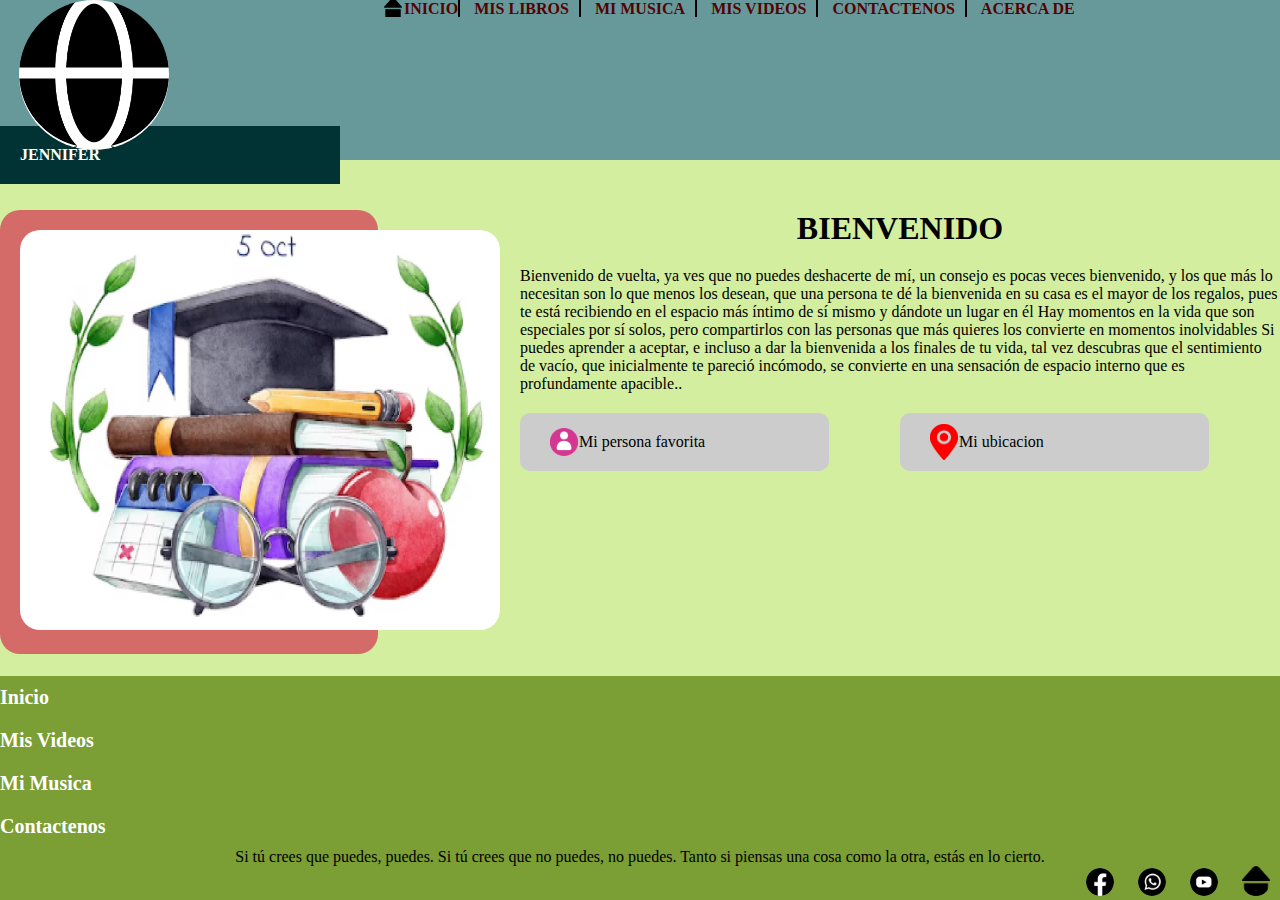
<file: index.html>
<!DOCTYPE html>
<html lang="en">
<head>
    <meta charset="UTF-8">
    <meta name="viewport" content="width=device-width, initial-scale=1.0">
    <link rel="stylesheet" href="css/estilo.css">
    <title>Document</title>
</head>
<body>
    <!--Aqui pondremos la cabecera de la web-->
    <div id="contenidoCabecera">
    <div id="cabeceraImagenNombre">
        <div id="imagenRedondo"></div>
        <div id="nombreRectangulo">Jennifer</div>
    </div>
    <div id="cabeceraMenu">
        <ul>
            <li id="LogoInicio"><a href="#">Inicio</a></li>
            <li><a href="#">Mis libros</a></li>
            <li><a href="#">Mi musica</a></li>
            <li><a href="#">Mis videos</a></li>
            <li><a href="#">Contactenos</a></li>
            <li><a href="#">Acerca de</a></li>
        </ul>     
    </div>
   
        
    </div>
    <!--Aqui pondremos el cuerpo del index-->
    <div id="contenidoCuerpo">
        <div id="cuerpoImagen">
            <div id="bordeImagen">
                <img src="/img/Recurso 1.png" width="480" height="400">
            </div>
        </div>
        <div id="cuerpoDatos">
            <h1>Bienvenido</h1>
        <div id="detalleDatos"><p>Bienvenido de vuelta, ya ves que no puedes deshacerte de mí, un consejo es pocas veces bienvenido, y los que más lo necesitan son lo que menos los desean, que una persona te dé la bienvenida en su casa es el mayor de los regalos, pues te está recibiendo en el espacio más íntimo de sí mismo y dándote un lugar en él  Hay momentos en la vida que son especiales por sí solos, pero compartirlos con las personas que más quieres los convierte en momentos inolvidables Si puedes aprender a aceptar, e incluso a dar la bienvenida a los finales de tu vida, tal vez descubras que el sentimiento de vacío, que inicialmente te pareció incómodo, se convierte en una sensación de espacio interno que es profundamente apacible..</p></div>
    <div id="Botones">
        <div id="botonFavorito">
            <div id="marcoFavorito" class="disenoBoton">Mi persona favorita</div>
        </div>
        <div id="botonUbicacion">
            <div id="marcoUbicacion" class="disenoBoton">
                Mi ubicacion
            </div>
        </div>
    </div>

    </div>
    </div>
    <!--Aqui pondremos el pie de pagina-->
    <footer>
<div id="marcoMenufooter">
    <nav>
        <a href="#">Inicio</a>
        <a href="#">Mis Videos</a>
        <a href="#">Mi Musica</a>
        <a href="#">Contactenos</a>
    </nav>
</div>
<div id="marcoDetalleFooter">
    Si tú crees que puedes, puedes. Si tú crees que no puedes, no puedes. Tanto si piensas una cosa como la otra, estás en lo cierto.
</div>
<div id="marcoRedesfooter">
    <ul class="footerRedes">
        
        
        <li><img src="img/Recurso 3.png"></li>
        <li><img src="img/Recurso 4.png"></li>
        <li><img src="img/Recurso 5.png"></li>
        <li><img src="img/Recurso 7.png"></li>
        
    </ul>  
</div>
    
    </footer>
</body>
</html>
</file>
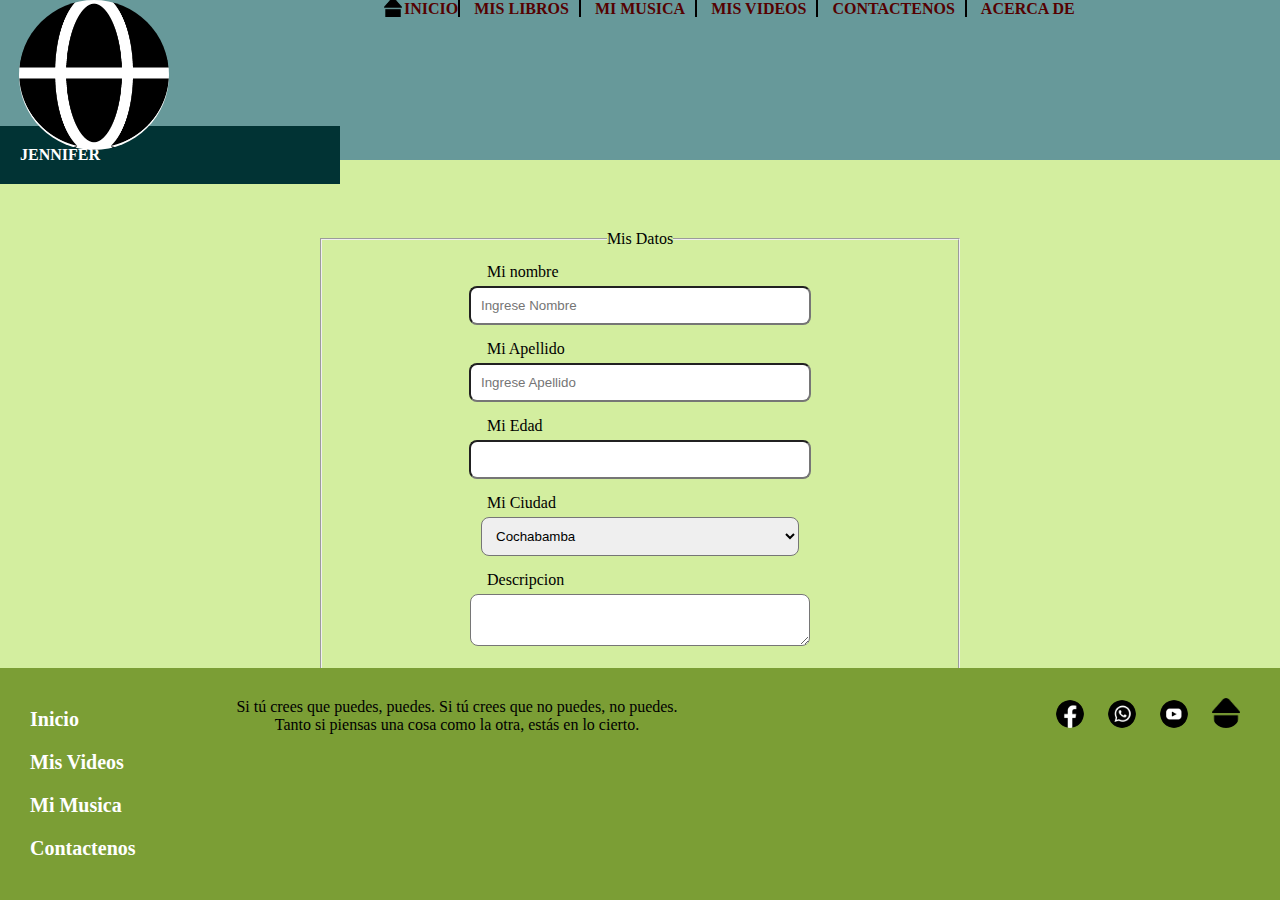
<file: contacto.html>
<!DOCTYPE html>
<html lang="en">
<head>
    <meta charset="UTF-8">
    <meta name="viewport" content="width=device-width, initial-scale=1.0">
    <link rel="stylesheet" href="css/estilo.css">
    <link rel="stylesheet" href="css/formulario.css">
    <title>Document</title>
</head>
<body>
    <!--Aqui pondremos la cabecera de la web-->
    <div id="contenidoCabecera">
    <div id="cabeceraImagenNombre">
        <div id="imagenRedondo"></div>
        <div id="nombreRectangulo">Jennifer</div>
    </div>
    <div id="cabeceraMenu">
        <ul>
            <li id="LogoInicio"><a href="index.html">Inicio</a></li>
            <li><a href="#">Mis libros</a></li>
            <li><a href="#">Mi musica</a></li>
            <li><a href="galeria.html">Mis videos</a></li>
            <li><a href="contacto.html">Contactenos</a></li>
            <li><a href="#">Acerca de</a></li>
        </ul>     
    </div>
   
        
    </div>
    <!--Aqui pondremos el cuerpo del index-->
    <div id="contenidoCuerpo">
        <div id="formularioDatos">
            <fieldset>
                <legend>Mis Datos</legend>
                <form>
                    <label>Mi nombre</label>
                    <input type="text" placeholder="Ingrese Nombre">
                    <label>Mi Apellido</label>
                    <input type="text" placeholder="Ingrese Apellido">
                    <label>Mi Edad</label>
                    <input type="number">
                    <label>Mi Ciudad</label>
                <select>
                    <option value="Cbba">Cochabamba</option>
                    <option value="La Paz">La Paz</option>
                    <option value="Sucre">Sucre</option>
                    <option value="Scz">Santa Cruz</option>
                    <option value="Tarija">Tarija</option>
                </select>
                <label>Descripcion</label>
                <textarea></textarea>
                <input type="button" value="ENVIAR">
                </form>
            </fieldset>
        </div>
        
    </div>
    <!--Aqui pondremos el pie de pagina-->
    <footer>
        <div id="footerMenu">
<div id="marcoMenufooter">
    <nav>
        <a href="index.html">Inicio</a>
        <a href="galeria.html">Mis Videos</a>
        <a href="#">Mi Musica</a>
        <a href="contacto.html">Contactenos</a>
    </nav>
</div>
<div id="marcoDetalleFooter">
    Si tú crees que puedes, puedes. Si tú crees que no puedes, no puedes. Tanto si piensas una cosa como la otra, estás en lo cierto.
</div>
<div id="marcoRedesfooter">
    <ul class="footerRedes">
        
        
        <li><img src="img/Recurso 3.png"></li>
        <li><img src="img/Recurso 4.png"></li>
        <li><img src="img/Recurso 5.png"></li>
        <li><img src="img/Recurso 7.png"></li>
        
    </ul>  
</div>
</div>
    </footer>
</body>
</html>
</file>
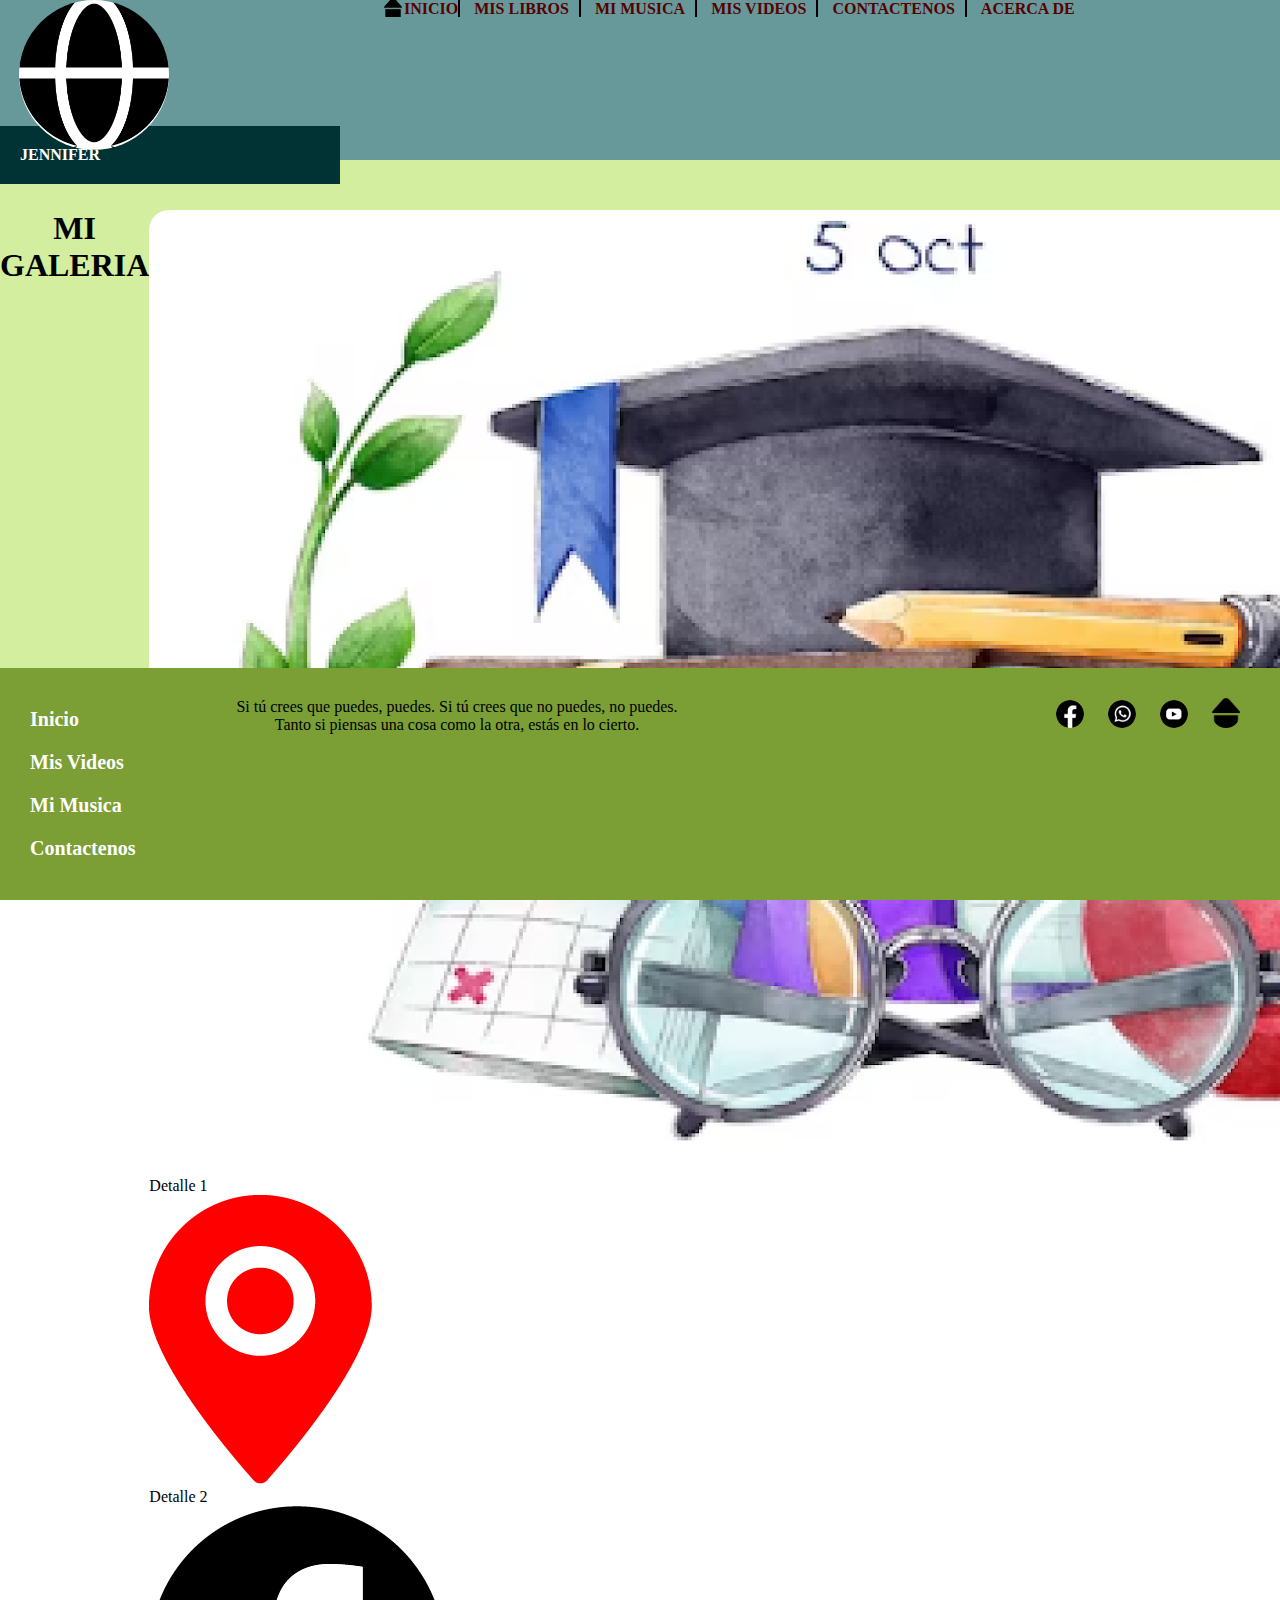
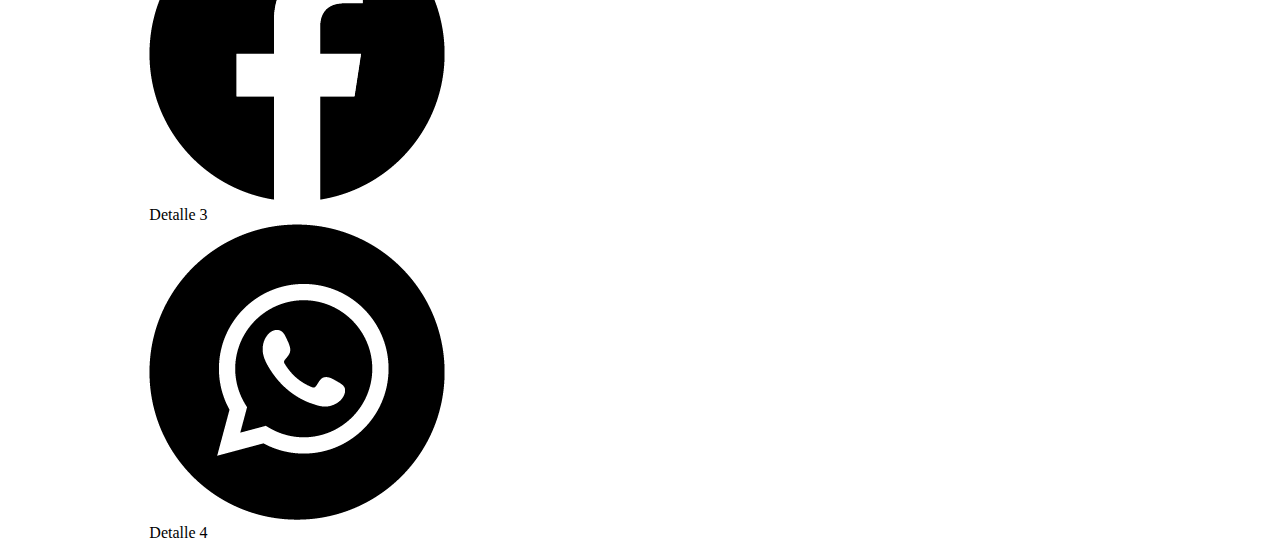
<file: galeria.html>
<!DOCTYPE html>
<html lang="en">
<head>
    <meta charset="UTF-8">
    <meta name="viewport" content="width=device-width, initial-scale=1.0">
    <link rel="stylesheet" href="css/estilo.css">
    <title>Document</title>
</head>
<body>
    <!--Aqui pondremos la cabecera de la web-->
    <div id="contenidoCabecera">
    <div id="cabeceraImagenNombre">
        <div id="imagenRedondo"></div>
        <div id="nombreRectangulo">Jennifer</div>
    </div>
    <div id="cabeceraMenu">
        <ul>
            <li id="LogoInicio"><a href="index.html">Inicio</a></li>
            <li><a href="#">Mis libros</a></li>
            <li><a href="#">Mi musica</a></li>
            <li><a href="galeria.html">Mis videos</a></li>
            <li><a href="contacto.html">Contactenos</a></li>
            <li><a href="#">Acerca de</a></li>
        </ul>     
    </div>
   
        
    </div>
    <!--Aqui pondremos el cuerpo del index-->
    <div id="contenidoCuerpo">
      <h1>Mi Galeria</h1>
      <section class="seccion">
        <div id="img">
            <img src="img/Recurso 1.png">
            <p>Detalle 1</p>
        </div>
        <div id="img">
            <img src="img/Recurso 2.png">
            <p>Detalle 2</p>
        </div>
        <div id="img">
            <img src="img/Recurso 3.png">
            <p>Detalle 3</p>
        </div>
        <div id="img">
            <img src="img/Recurso 4.png">
            <p>Detalle 4</p>
        </div>
      </section>

    </div>
    <!--Aqui pondremos el pie de pagina-->
    <footer>
        <div id="footerMenu">
<div id="marcoMenufooter">
    <nav>
        <a href="index.html">Inicio</a>
        <a href="galeria.html">Mis Videos</a>
        <a href="#">Mi Musica</a>
        <a href="contacto.html">Contactenos</a>
    </nav>
</div>
<div id="marcoDetalleFooter">
    Si tú crees que puedes, puedes. Si tú crees que no puedes, no puedes. Tanto si piensas una cosa como la otra, estás en lo cierto.
</div>
<div id="marcoRedesfooter">
    <ul class="footerRedes">
        
        
        <li><img src="img/Recurso 3.png"></li>
        <li><img src="img/Recurso 4.png"></li>
        <li><img src="img/Recurso 5.png"></li>
        <li><img src="img/Recurso 7.png"></li>
        
    </ul>  
</div>
</div>
    </footer>
</body>
</html>
</file>
<file: css/estilo.css>
*{
    margin: 0;
    padding: 0;
}
#contenidoCabecera{
    width: 100%;
    background-color: #67999A;
    display: flex;
}
#cabeceraImagenNombre{
    flex: 30%;

}
#cabeceraMenu{
    flex: 70%;

}
#imagenRedondo{
    width: 150px;
    height: 150px;
    background-color: white;
    border-radius: 75px;
    position: relative;
    z-index: 1000;
    margin-bottom: 10px;
    left: 5%;
    background-image: url("../img/Recurso\ 8.png");
    background-size: contain;
}
#nombreRectangulo{
    background-color: #013334;
    width: 300px;
    padding: 20px;
    color: white;
    text-transform: uppercase;
    font-weight: bold;
    position: absolute;
    top: 14%
}
#contenidoCuerpo{
    width: 100%;
    background-color: #D3EE9F;
    display: flex;
    padding-top: 50px;
    height: 600px;
}
footer{
    width: 100%;
    background-color: #7B9E35;
    position: absolute;
    bottom: 0%;

 
}
ul li{
    display: inline;
    padding: 0 10px;
    border-right: solid 2px black;
}
ul li a{
    color: #550101;
    text-decoration: none;
    text-transform: uppercase;
    font-weight: bold;
}
ul li a:hover{
    color: white;
    font-size: 16px;
    text-decoration: underline dashed 2px #ff0033;
    background-color: #d6f;
}
ul li:last-child{
    border-right: none;
}
#LogoInicio{
    background-image: url("/img/Recurso\ 7.png");
    padding: 2px 0 0 20px;
    background-size: 18px;
    background-repeat: no-repeat;
}
#cuerpoImagen{
    flex: 40%;

}
#cuerpoDatos{
    flex: 60%;
}
#bordeImagen{
    background-color: #D46B68;
    padding: 20PX;
    text-align: center;
    width: 65%;
    border-radius: 20px;
}
img{
    border-radius: 20px;
}
h1{
    text-align: center;
    font-weight: bold;
    padding-bottom: 20px;
    text-transform: uppercase;
}
#DetalleDatos{
    width: 70%;
    padding: 20px;
}
#Botones{
    display: flex;
    margin-top: 20px;
}
#botonFavorito{
    flex: 50%;
}
#botonUbicacion{
    flex: 50%;
}
#marcoFavorito{
    background-image: url("/img/Recurso\ 13.png");
}
#disenoBoton:hover{
    opacity: 70%;
    cursor: pointer;

}
.disenoBoton{
    background-color: #cccccc;
    width: 250px;
    background-repeat: no-repeat;
    background-size: 28px;
    padding: 20px 0px 20px 59px;
    background-position: left 30px center;
    border-radius: 10px;
}
#marcoUbicacion{
    background-image: url("/img/Recurso\ 2.png");
}
#marcoMenufooter{
    flex: 15%;
}
#marcoDetalleFooter{
    flex: 35%;
    text-align: center;
    animation: move 5s infinite;
    position: relative;

}
#marcoRedesfooter{
    flex: 45%;
    text-align: right;
}
.footerRedes{
    display: inline;
}
li img{
    width: 28px;

}
.footerRedes li{
    border: none;
}
#footerMenu{
    display: flex;
    padding: 30px;
}
nav a{
    display: block;
    color: white;
    text-decoration: none;
    padding: 10px 0px;
    font-weight: bold;
    font-size: 20px;
    
}
nav a:hover{
    color: #550101;
    font-size: 25px;
}
@keyframes move{
    from {top:0px;}
    to {top: 40px;}

}
li img:hover{
    opacity: 60%;
    width: 4%;
}
</file>
<file: css/formulario.css>
#formularioDatos{
    width: 50%;
    margin: 0 auto;
    text-align: center;
    padding: 20px;
}
input, select, textarea{
    width: 50%;
    padding: 10px;
    border-radius: 8px;
    outline: none;
}
input[type=button]{
    background-color: aquaMarine;
    margin: 25px;
}
label{
    width: 50%;
    padding: 15px 0px 5px 12px;
    text-align: left;
    display: inline-block;
}
input[type=button]:hover{
    cursor: pointer;
    background: linear-gradient(45deg, greenYellow, dodgerblue);
}
</file>
